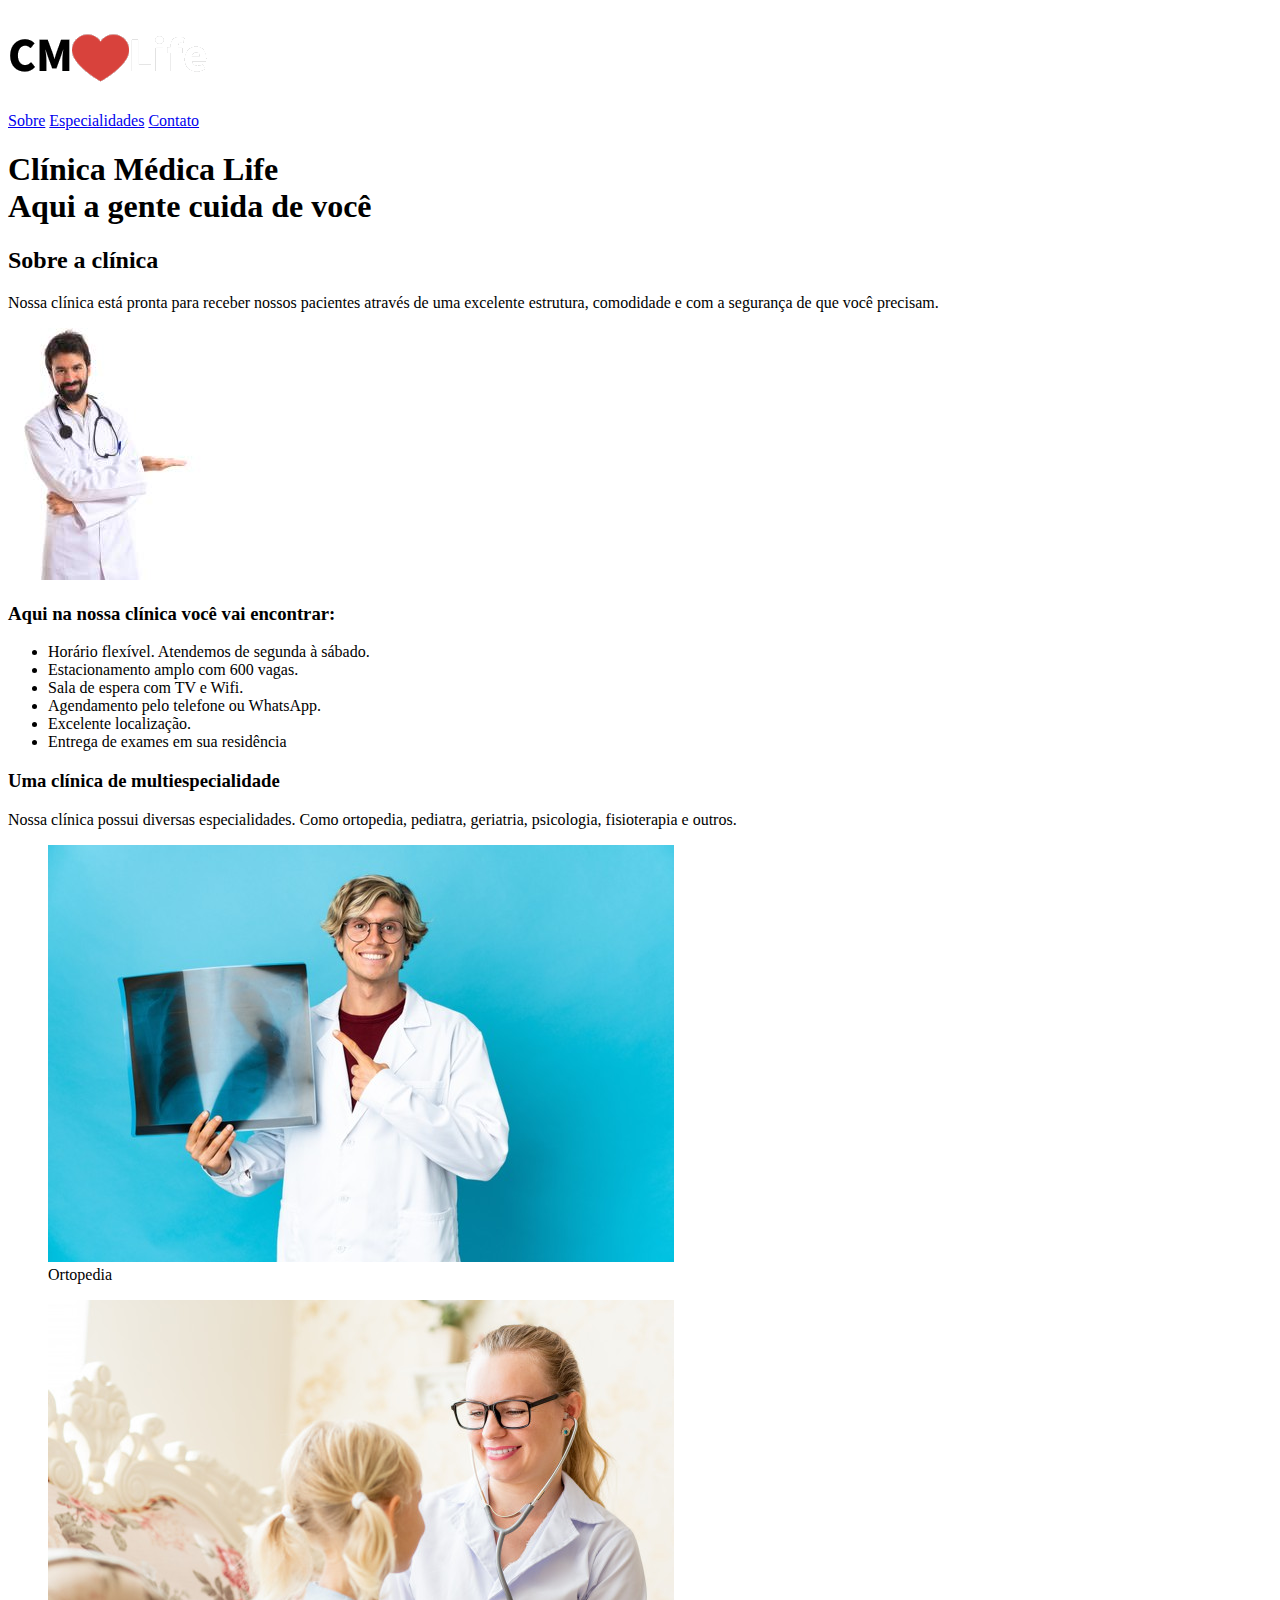
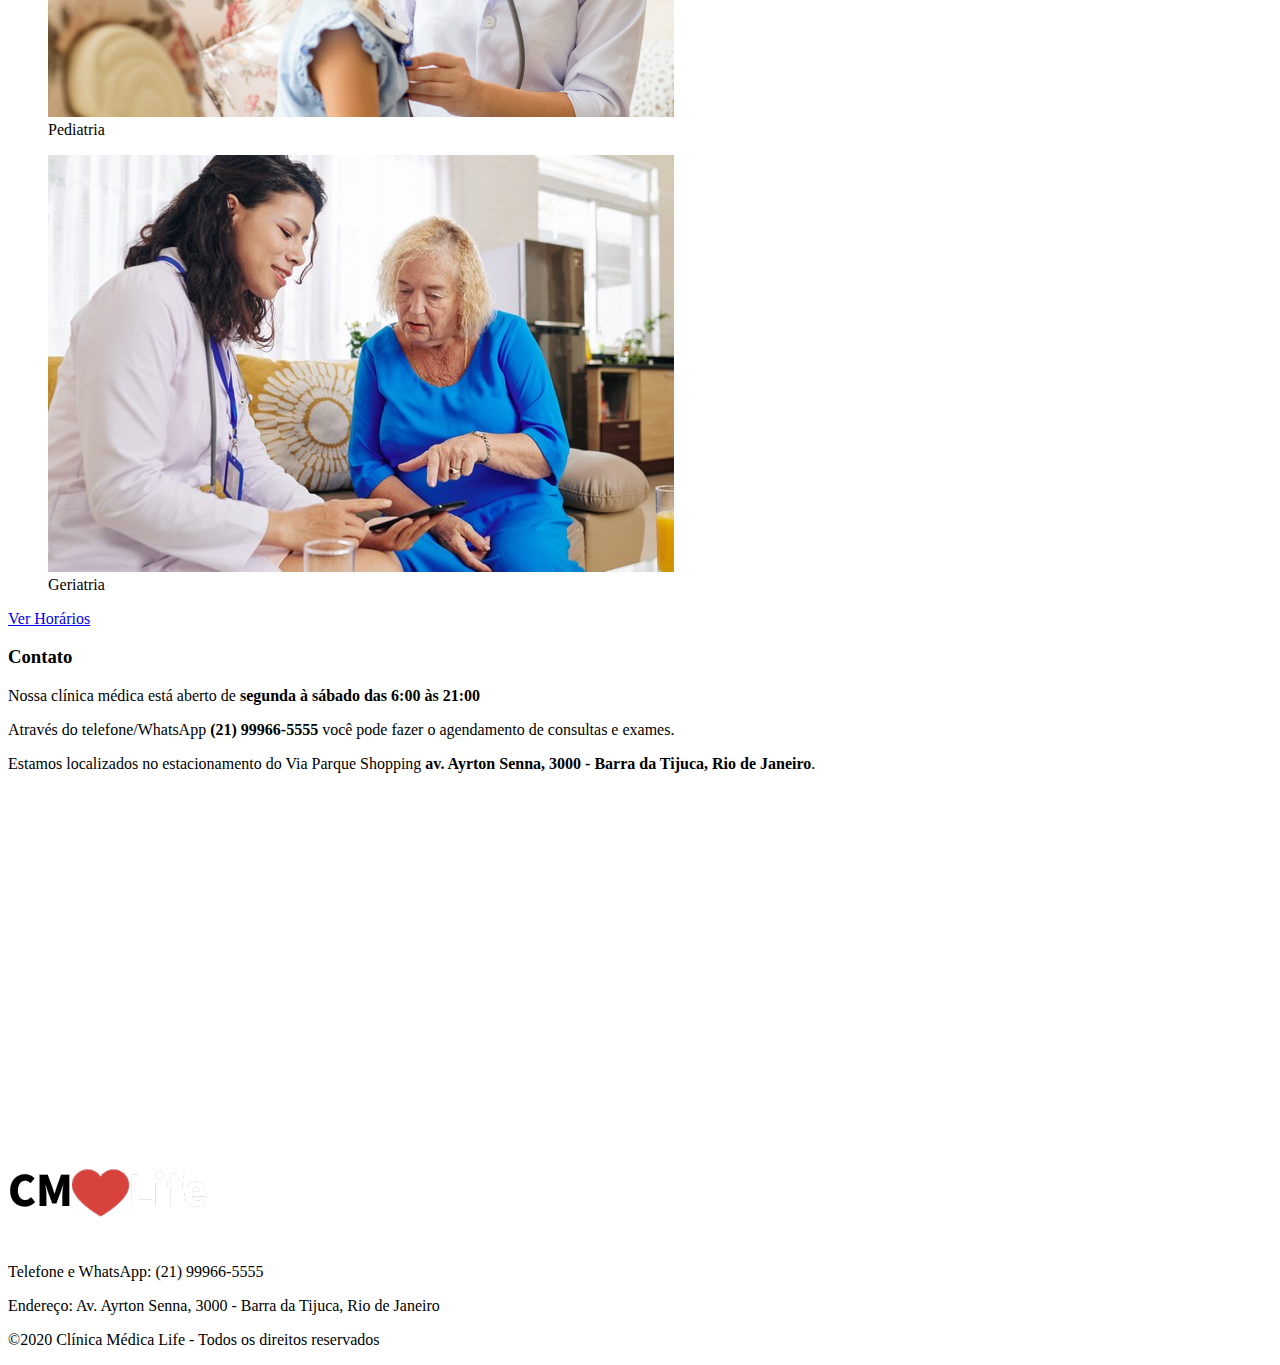
<file: Clinica/Código por Passos/Etapa_1/index.html>
<!DOCTYPE html>
<html lang="pt-BR">
<head>
  <meta charset="UTF-8">
  <meta http-equiv="X-UA-Compatible" content="IE=edge">
  <meta name="viewport" content="width=device-width, initial-scale=1.0">
  <title>CMLife - Home</title>
</head>
<body>
  <header>
    <div>
      <div>
        <a href="index.html">
          <img src="assets/logo.png" alt="logo" title="logo">
        </a>
      </div>
      
      <nav>
        <a href="#sobre">Sobre</a>
        <a href="especialidades.html">Especialidades</a>
        <a href="#contato">Contato</a>
      </nav>
    </div>
  </header>
  
  <main>
    <section>
      <div>
        <h1>Clínica Médica Life<br> Aqui a gente cuida de você</h1>
      </div>
    </section>
    
    <section id="sobre">
      <div>
        <h2>Sobre a clínica</h2>
        <p>Nossa clínica está pronta para receber nossos pacientes através de uma excelente estrutura, comodidade e com a segurança de que você precisam.</p>
      </div>

      <div>
        <img src="assets/medico.jpg" alt="Imagem de um médico" title="Imagem de um médico">
        
        <div>
          <h3>Aqui na nossa clínica você vai encontrar:</h3>
          <ul>
            <li>Horário flexível. Atendemos de segunda à sábado.</li>
            <li>Estacionamento amplo com 600 vagas.</li>
            <li>Sala de espera com TV e Wifi.</li>
            <li>Agendamento pelo telefone ou WhatsApp.</li>
            <li>Excelente localização.</li>
            <li>Entrega de exames em sua residência</li>
          </ul>
        </div>
      </div>
    </section>

    <section id="especialidades">
      <div >
        <h3>Uma clínica de multiespecialidade</h3>
        <p>Nossa clínica possui diversas especialidades. Como ortopedia, pediatra, geriatria, psicologia, fisioterapia e outros.</p>
      </div>

      <div>
        <figure>
          <img src="assets/ortopedia1.png" alt="Imagem de um ortopedista" title="Imagem de um ortopedista">
          <figcaption>Ortopedia</figcaption>
        </figure>

        <figure>
          <img src="assets/pediatra.png" alt="Imagem de uma pediatra" title="Imagem de uma pediatra">
          <figcaption>Pediatria</figcaption>
        </figure>

        <figure>
          <img src="assets/geriatra.png" alt="Imagem de uma geriatra" title="Imagem de uma geriatra">
          <figcaption>Geriatria</figcaption>
        </figure>
      </div>

      <div>
        <a href="especialidades.html">Ver Horários</a>
      </div>
    </section>

    <section id="contato">
      <div>
        <h3>Contato</h3>
        <p>Nossa clínica médica está aberto de <strong>segunda à sábado das 6:00 às 21:00</strong></p>
        <p>Através do telefone/WhatsApp <strong>(21) 99966-5555</strong> você pode fazer o agendamento de consultas e exames.</p>
        <p>Estamos localizados no estacionamento do Via Parque Shopping <strong>av. Ayrton Senna, 3000 - Barra da Tijuca, Rio de Janeiro</strong>.</p>
      </div>

      <div>
        <iframe src="https://www.google.com/maps/embed?pb=!1m14!1m8!1m3!1d14692.471710812997!2d-43.3641911!3d-22.9826906!3m2!1i1024!2i768!4f13.1!3m3!1m2!1s0x0%3A0x539cb07246f0e38d!2sVia%20Parque%20Shopping!5e0!3m2!1spt-BR!2sbr!4v1612707978931!5m2!1spt-BR!2sbr" width="100%" height="350" frameborder="0" style="border:0" allowfullscreen></iframe>
      </div>
    </section>
  </main>

  <footer>
    <div>
      <img src="assets/logo.png" alt="Logo" title="Logo">
      
      <p>
        Telefone e WhatsApp: (21) 99966-5555
      </p>
      <p>
        Endereço: Av. Ayrton Senna, 3000 - Barra da Tijuca, Rio de Janeiro
      </p>

      <p>
        ©2020 Clínica Médica Life  - Todos os direitos reservados
      </p>
    </div>
  </footer>
</body>
</html>
</file>
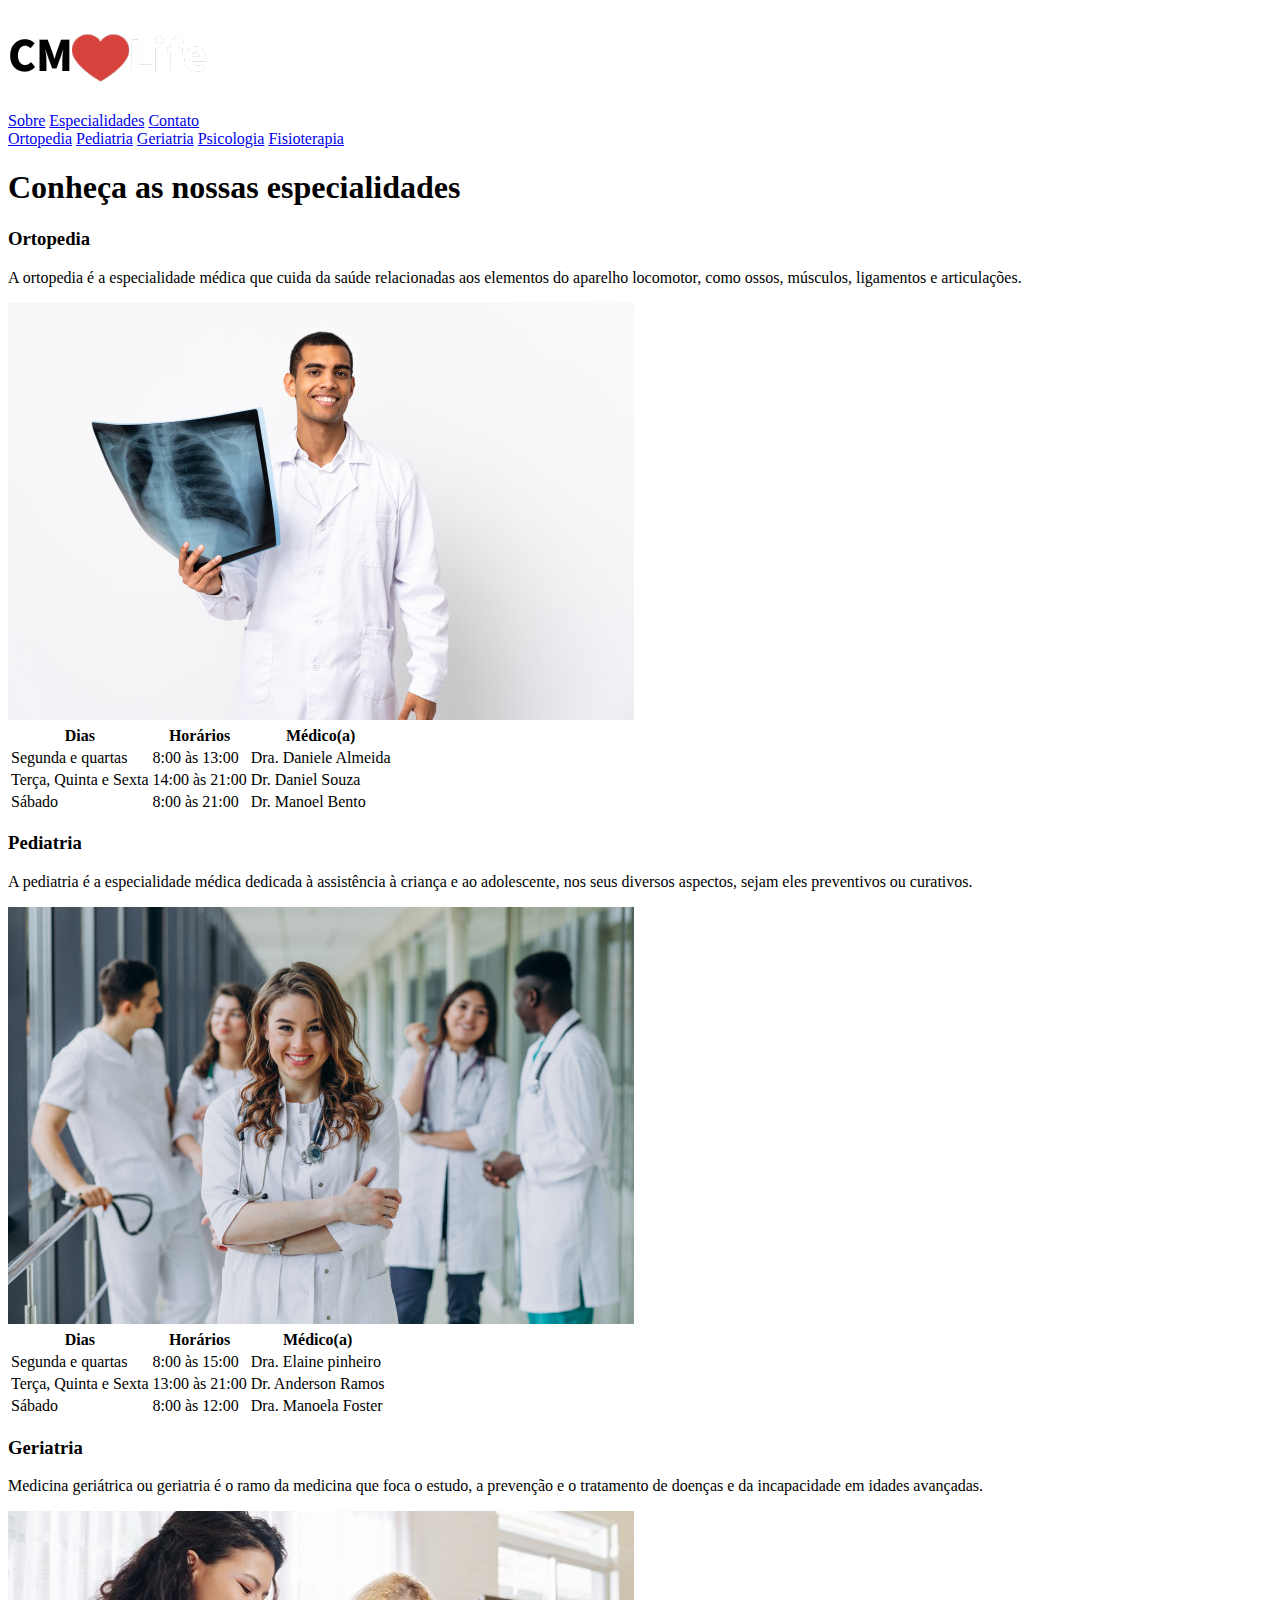
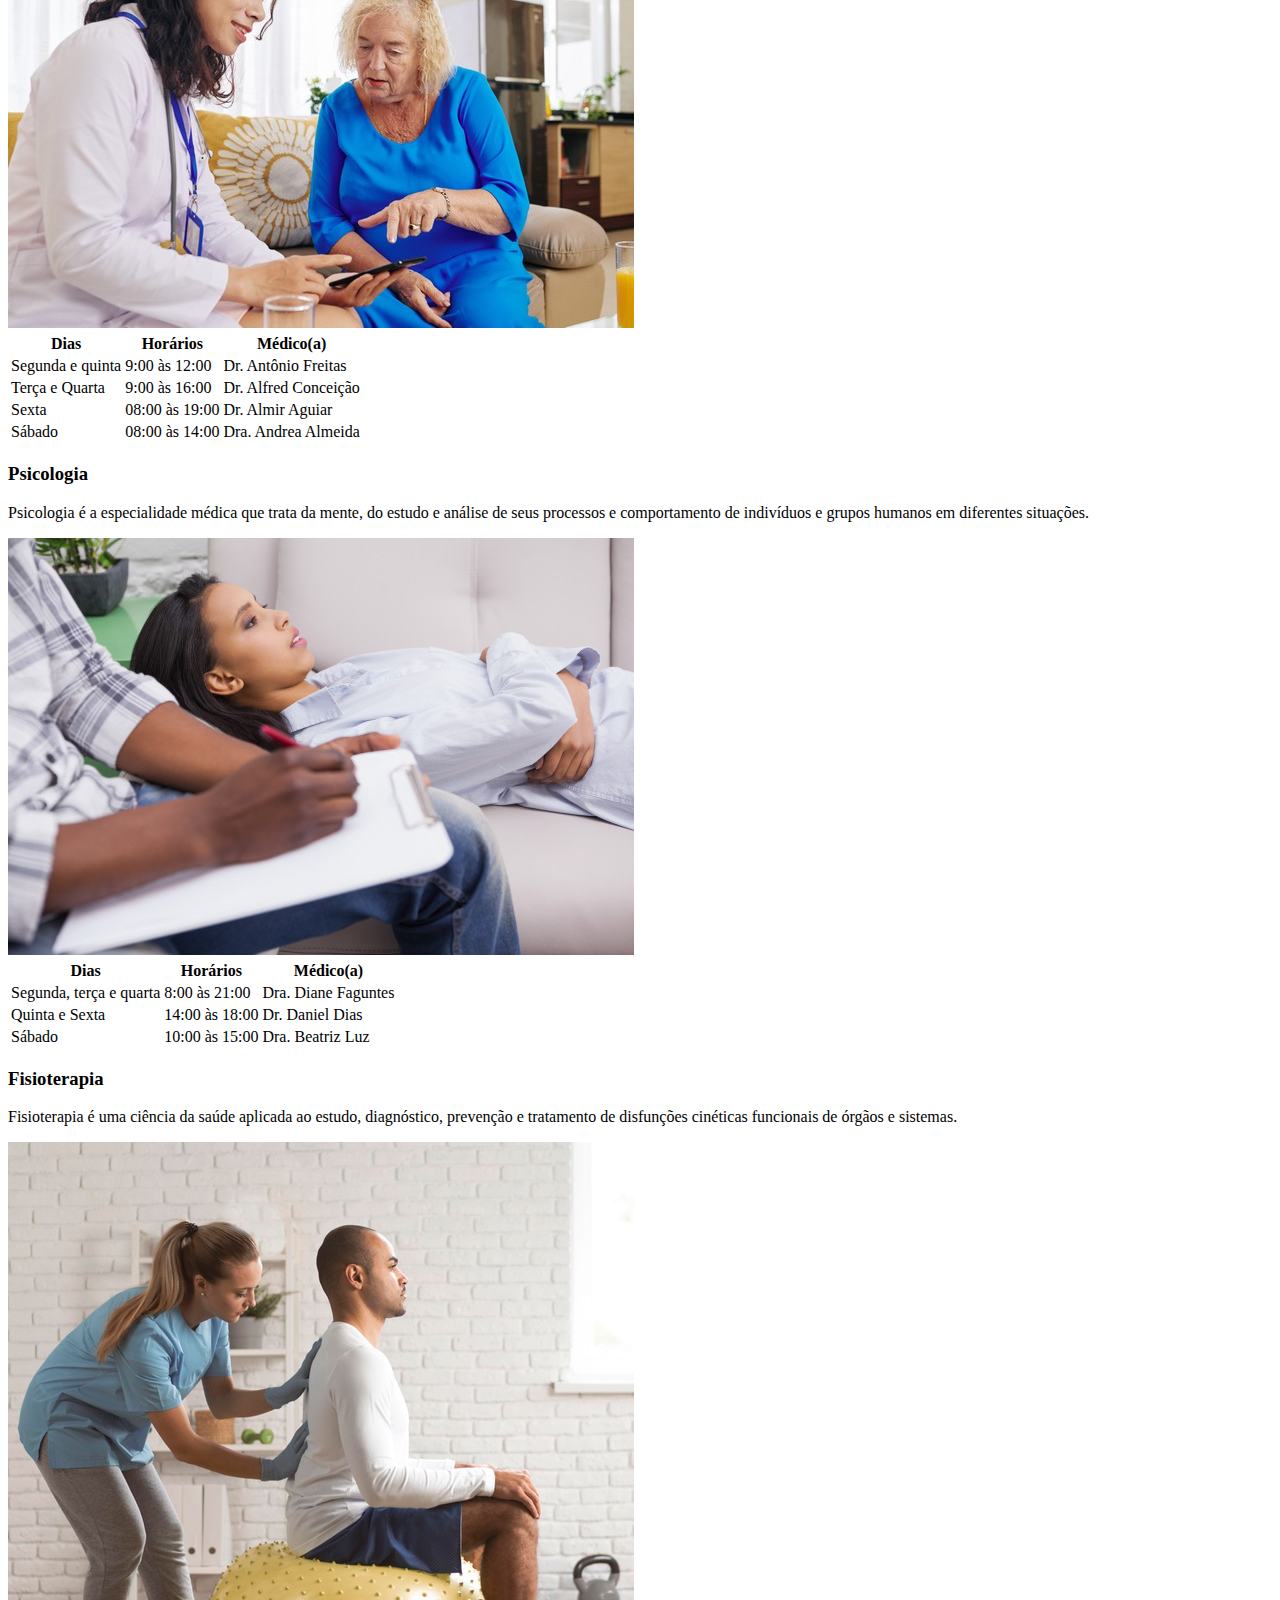
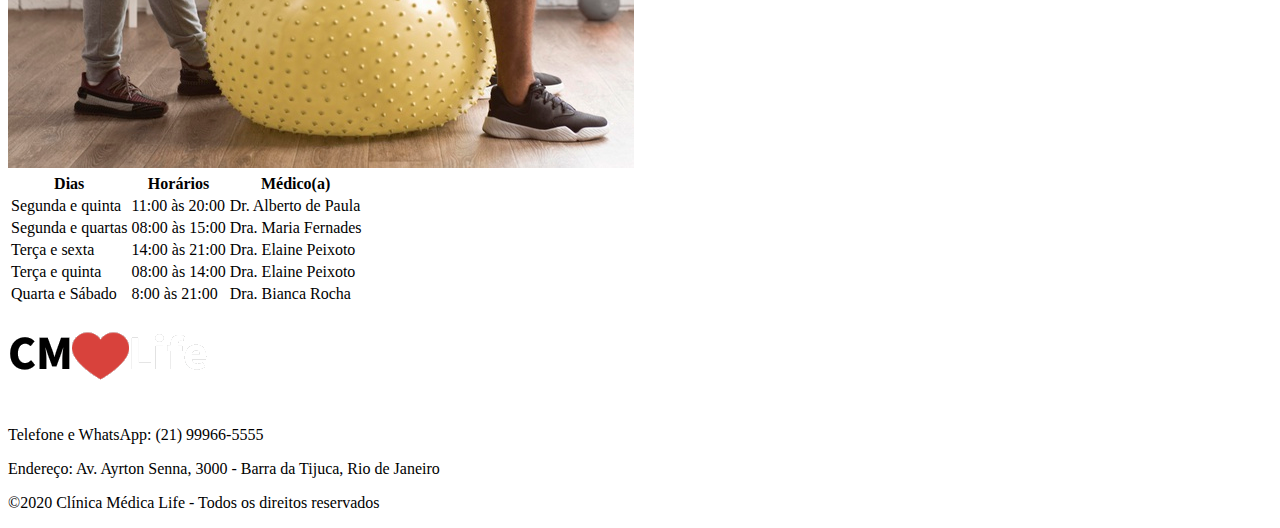
<file: Clinica/Código por Passos/Etapa_4/especialidades.html>
<!DOCTYPE html>
<html lang="pt-BR">
<head>
  <meta charset="UTF-8">
  <meta http-equiv="X-UA-Compatible" content="IE=edge">
  <meta name="viewport" content="width=device-width, initial-scale=1.0">
  <title>CMLife - Especialidades</title>
</head>

<body>
  <header>
    <div class="container">
      <div class="topo-titulo">
        <a href="index.html">
          <img class="topo-logo" src="assets/logo.png" alt="Logo" title="Logo">
        </a>
      </div>
      
      <nav class="topo-links">
        <a class="topo-link" href="index.html#sobre">Sobre</a>
        <a class="topo-link" href="especialidades.html">Especialidades</a>
        <a class="topo-link" href="index.html#contato">Contato</a>
      </nav>
    </div>
  </header>

  <main>
    <section>
      <div>
        <a href="#ortopedia">Ortopedia</a>
        <a href="#pediatria">Pediatria</a>
        <a href="#geriatria">Geriatria</a>
        <a href="#psicologia">Psicologia</a>
        <a href="#fisioterapia">Fisioterapia</a>
      </div>

      <h1>Conheça as nossas especialidades</h1>
    </section>
    
    <section id="ortopedia">
      <div>
        <h3>Ortopedia</h3>
        <p>A ortopedia é a especialidade médica que cuida da saúde relacionadas aos elementos do aparelho locomotor, como ossos, músculos, ligamentos e articulações.</p>
      </div>

      <div>
          <img src="assets/ortopedia.png" alt="Imagem de um médico" title="Imagem de um médico">

          <table>
            <thead>
              <tr>
                <th>Dias</th>
                <th>Horários</th>
                <th>Médico(a)</th>
              </tr>
            </thead>
          
            <tbody>
              <tr>
                <td>Segunda e quartas</td>
                <td>8:00 às 13:00</td>
                <td>Dra. Daniele Almeida</td>
              </tr>
              <tr>
                <td>Terça, Quinta e Sexta</td>
                <td>14:00 às 21:00</td>
                <td>Dr. Daniel Souza</td>
              </tr>
              <tr>
                <td>Sábado</td>
                <td>8:00 às 21:00</td>
                <td>Dr. Manoel Bento</td>
              </tr>
            </tbody>
          </table>
      </div>
    </section>

    <section id="pediatria">
      <div>
        <h3>Pediatria</h3>
        <p>A pediatria é a especialidade médica dedicada à assistência à criança e ao adolescente, nos seus diversos aspectos, sejam eles preventivos ou curativos.</p>
      </div>

      <div>
          <img src="assets/pediatra2.png" alt="Imagem de uma pediatra" title="Imagem de uma pediatra">
          <table>
            <thead>
              <tr>
                <th>Dias</th>
                <th>Horários</th>
                <th>Médico(a)</th>
              </tr>
            </thead>
          
            <tbody>
              <tr>
                <td>Segunda e quartas</td>
                <td>8:00 às 15:00</td>
                <td>Dra. Elaine pinheiro</td>
              </tr>
              <tr>
                <td>Terça, Quinta e Sexta</td>
                <td>13:00 às 21:00</td>
                <td>Dr. Anderson Ramos</td>
              </tr>
              <tr>
                <td>Sábado</td>
                <td>8:00 às 12:00</td>
                <td>Dra. Manoela Foster</td>
              </tr>
            </tbody>
          </table>
      </div>
    </section>

    <section id="geriatria">
      <div>
        <h3>Geriatria</h3>
        <p>Medicina geriátrica ou geriatria é o ramo da medicina que foca o estudo, a prevenção e o tratamento de doenças e da incapacidade em idades avançadas.</p>
      </div>

      <div>
        <img src="assets/geriatra.png" alt="Imagem de uma geriatra" title="Imagem de uma geriatra">        
        
        <table>
          <thead>
            <tr>
              <th>Dias</th>
              <th>Horários</th>
              <th>Médico(a)</th>
            </tr>
          </thead>
        
          <tbody>
            <tr>
              <td>Segunda e quinta</td>
              <td>9:00 às 12:00</td>
              <td>Dr. Antônio Freitas</td>
            </tr>
            <tr>
              <td>Terça e Quarta</td>
              <td>9:00 às 16:00</td>
              <td>Dr. Alfred Conceição</td>
            </tr>
            <tr>
              <td>Sexta</td>
              <td>08:00 às 19:00</td>
              <td>Dr. Almir Aguiar</td>
            </tr>
            <tr>
              <td>Sábado</td>
              <td>08:00 às 14:00</td>
              <td>Dra. Andrea Almeida</td>
            </tr>
          </tbody>
        </table>
      </div>
    </section>
    
    <section id="psicologia">
      <div>
        <h3>Psicologia</h3>
        <p>Psicologia é a especialidade médica que trata da mente, do estudo e análise de seus processos e comportamento de indivíduos e grupos humanos em diferentes situações.</p>
      </div>

      <div>
          <img src="assets/psicologo.png" alt="Imagem de um psicólogo" title="Imagem de um psicólogo">
          <table>
            <thead>
              <tr>
                <th>Dias</th>
                <th>Horários</th>
                <th>Médico(a)</th>
              </tr>
            </thead>
          
            <tbody>
              <tr>
                <td>Segunda, terça e quarta</td>
                <td>8:00 às 21:00</td>
                <td>Dra. Diane Faguntes</td>
              </tr>
              <tr>
                <td>Quinta e Sexta</td>
                <td>14:00 às 18:00</td>
                <td>Dr. Daniel Dias</td>
              </tr>
              <tr>
                <td>Sábado</td>
                <td>10:00 às 15:00</td>
                <td>Dra. Beatriz Luz</td>
              </tr>
            </tbody>
          </table>      
      </div>
    </section>

    <section id="fisioterapia">
      <div>
        <h3>Fisioterapia</h3>
        <p>Fisioterapia é uma ciência da saúde aplicada ao estudo, diagnóstico, prevenção e tratamento de disfunções cinéticas funcionais de órgãos e sistemas.</p>
      </div>

      <div>
          <img src="assets/fisioterapia.png" alt="Imagem de uma fisioterapeuta" title="Imagem de uma fisioterapeuta">
          <table>
            <thead>
              <tr>
                <th>Dias</th>
                <th>Horários</th>
                <th>Médico(a)</th>
              </tr>
            </thead>
          
            <tbody>
              <tr>
                <td>Segunda e quinta</td>
                <td>11:00 às 20:00</td>
                <td>Dr. Alberto de Paula</td>
              </tr>
              <tr>
                <td>Segunda e quartas</td>
                <td>08:00 às 15:00</td>
                <td>Dra. Maria Fernades</td>
              </tr>
              <tr>
                <td>Terça e sexta</td>
                <td>14:00 às 21:00</td>
                <td>Dra. Elaine Peixoto</td>
              </tr>
              <tr>
                <td>Terça e quinta</td>
                <td>08:00 às 14:00</td>
                <td>Dra. Elaine Peixoto</td>
              </tr>
              <tr>
                <td>Quarta e Sábado</td>
                <td>8:00 às 21:00</td>
                <td>Dra. Bianca Rocha</td>
              </tr>
            </tbody>
    
          </table>
      </div>
    </section>
  </main>

  <footer>
    <div class="container">
      <img class="topo-logo" src="assets/logo.png" alt="Logo" title="Logo">
      
      <p>
        Telefone e WhatsApp: (21) 99966-5555
      </p>

      <p>
        Endereço: Av. Ayrton Senna, 3000 - Barra da Tijuca, Rio de Janeiro
      </p>

      <p>
        ©2020 Clínica Médica Life  - Todos os direitos reservados
      </p>
    </div>
  </footer>
</body>
</html>
</file>
